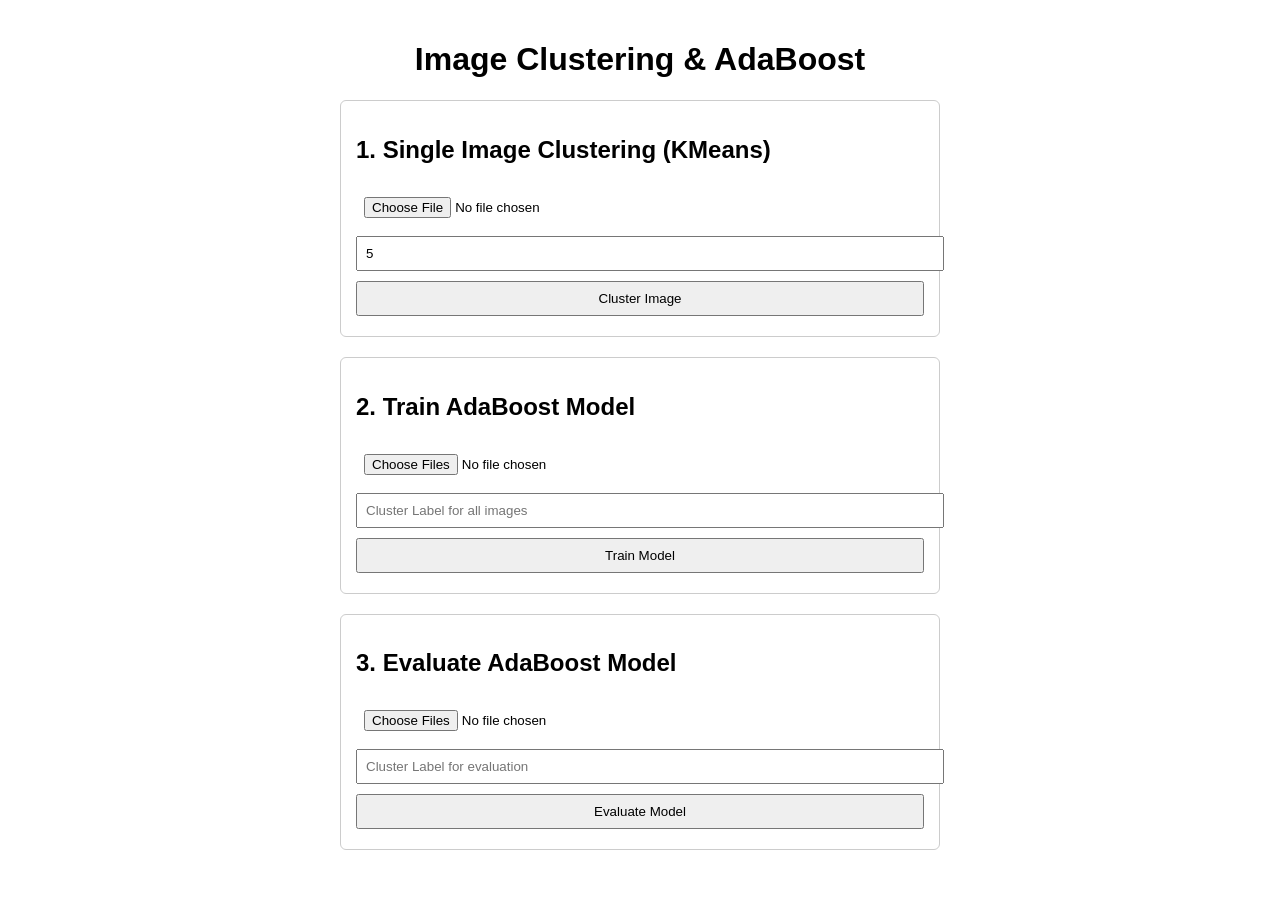
<file: templates/clustering/index.html>
<!DOCTYPE html>
<html lang="en">

<head>
    <meta charset="UTF-8">
    <title>Image Clustering & AdaBoost</title>
    <style>
        body {
            font-family: Arial, sans-serif;
            padding: 20px;
            max-width: 600px;
            margin: auto;
        }

        h1 {
            text-align: center;
        }

        input,
        button {
            margin: 5px 0;
            width: 100%;
            padding: 8px;
        }

        .section {
            border: 1px solid #ccc;
            padding: 15px;
            margin-bottom: 20px;
            border-radius: 6px;
        }

        #result img {
            max-width: 100%;
            margin-top: 10px;
        }

        table {
            width: 100%;
            border-collapse: collapse;
            margin-top: 10px;
        }

        th,
        td {
            border: 1px solid #ccc;
            padding: 5px;
            text-align: center;
        }
    </style>
</head>

<body>

    <h1>Image Clustering & AdaBoost</h1>

    <div class="section">
        <h2>1. Single Image Clustering (KMeans)</h2>
        <input type="file" id="singleFile" accept="image/*">
        <input type="number" id="nClusters" value="5" min="1" max="50" placeholder="Number of clusters">
        <button id="clusterBtn">Cluster Image</button>
        <div id="clusterResult"></div>
    </div>

    <div class="section">
        <h2>2. Train AdaBoost Model</h2>
        <input type="file" id="trainFiles" multiple accept="image/*">
        <input type="number" id="trainLabel" placeholder="Cluster Label for all images">
        <button id="trainBtn">Train Model</button>
        <div id="trainResult"></div>
    </div>

    <div class="section">
        <h2>3. Evaluate AdaBoost Model</h2>
        <input type="file" id="evalFiles" multiple accept="image/*">
        <input type="number" id="evalLabel" placeholder="Cluster Label for evaluation">
        <button id="evalBtn">Evaluate Model</button>
        <div id="evalResult"></div>
    </div>

    <script>
        const clusterBtn = document.getElementById("clusterBtn");
        const singleFile = document.getElementById("singleFile");
        const nClusters = document.getElementById("nClusters");
        const clusterResult = document.getElementById("clusterResult");

        clusterBtn.addEventListener("click", async () => {
            if (!singleFile.files.length) { alert("Select a file!"); return; }
            let formData = new FormData();
            formData.append("file", singleFile.files[0]);
            formData.append("n_clusters", nClusters.value);

            clusterResult.innerHTML = "Processing...";
            try {
                let res = await fetch("/cluster_image/", { method: "POST", body: formData });
                if (res.ok) {
                    let blob = await res.blob();
                    let url = URL.createObjectURL(blob);
                    clusterResult.innerHTML = `<img src="${url}" alt="Clustered Image">`;
                } else {
                    let err = await res.json();
                    clusterResult.innerHTML = `<p style="color:red;">Error: ${err.error}</p>`;
                }
            } catch (e) {
                clusterResult.innerHTML = `<p style="color:red;">${e}</p>`;
            }
        });

        // ==================== Train AdaBoost ====================
        const trainBtn = document.getElementById("trainBtn");
        const trainFiles = document.getElementById("trainFiles");
        const trainLabel = document.getElementById("trainLabel");
        const trainResult = document.getElementById("trainResult");

        trainBtn.addEventListener("click", async () => {
            if (!trainFiles.files.length || trainLabel.value === "") { alert("Select files and label!"); return; }
            let formData = new FormData();
            for (let f of trainFiles.files) formData.append("files", f);
            formData.append("label", trainLabel.value);
            formData.append("n_clusters", nClusters.value);

            trainResult.innerHTML = "Training...";
            try {
                let res = await fetch("/train_model/", { method: "POST", body: formData });
                if (res.ok) {
                    let data = await res.json();
                    trainResult.innerHTML = `<p style="color:green;">${data.message}</p>`;
                } else {
                    let err = await res.json();
                    trainResult.innerHTML = `<p style="color:red;">Error: ${err.error}</p>`;
                }
            } catch (e) {
                trainResult.innerHTML = `<p style="color:red;">${e}</p>`;
            }
        });

        // ==================== Evaluate AdaBoost ====================
        const evalBtn = document.getElementById("evalBtn");
        const evalFiles = document.getElementById("evalFiles");
        const evalLabel = document.getElementById("evalLabel");
        const evalResult = document.getElementById("evalResult");

        evalBtn.addEventListener("click", async () => {
            if (!evalFiles.files.length || evalLabel.value === "") { alert("Select files and label!"); return; }
            let formData = new FormData();
            for (let f of evalFiles.files) formData.append("files", f);
            formData.append("label", evalLabel.value);
            formData.append("n_clusters", nClusters.value);

            evalResult.innerHTML = "Evaluating...";
            try {
                let res = await fetch("/evaluate/", { method: "POST", body: formData });
                if (res.ok) {
                    let data = await res.json();
                    let html = `<p>Accuracy: ${data.accuracy}</p>`;
                    html += "<p>Confusion Matrix:</p><table>";
                    data.confusion_matrix.forEach(row => {
                        html += "<tr>" + row.map(cell => `<td>${cell}</td>`).join("") + "</tr>";
                    });
                    html += "</table>";
                    evalResult.innerHTML = html;
                } else {
                    let err = await res.json();
                    evalResult.innerHTML = `<p style="color:red;">Error: ${err.error}</p>`;
                }
            } catch (e) {
                evalResult.innerHTML = `<p style="color:red;">${e}</p>`;
            }
        });
    </script>

</body>

</html>
</file>
